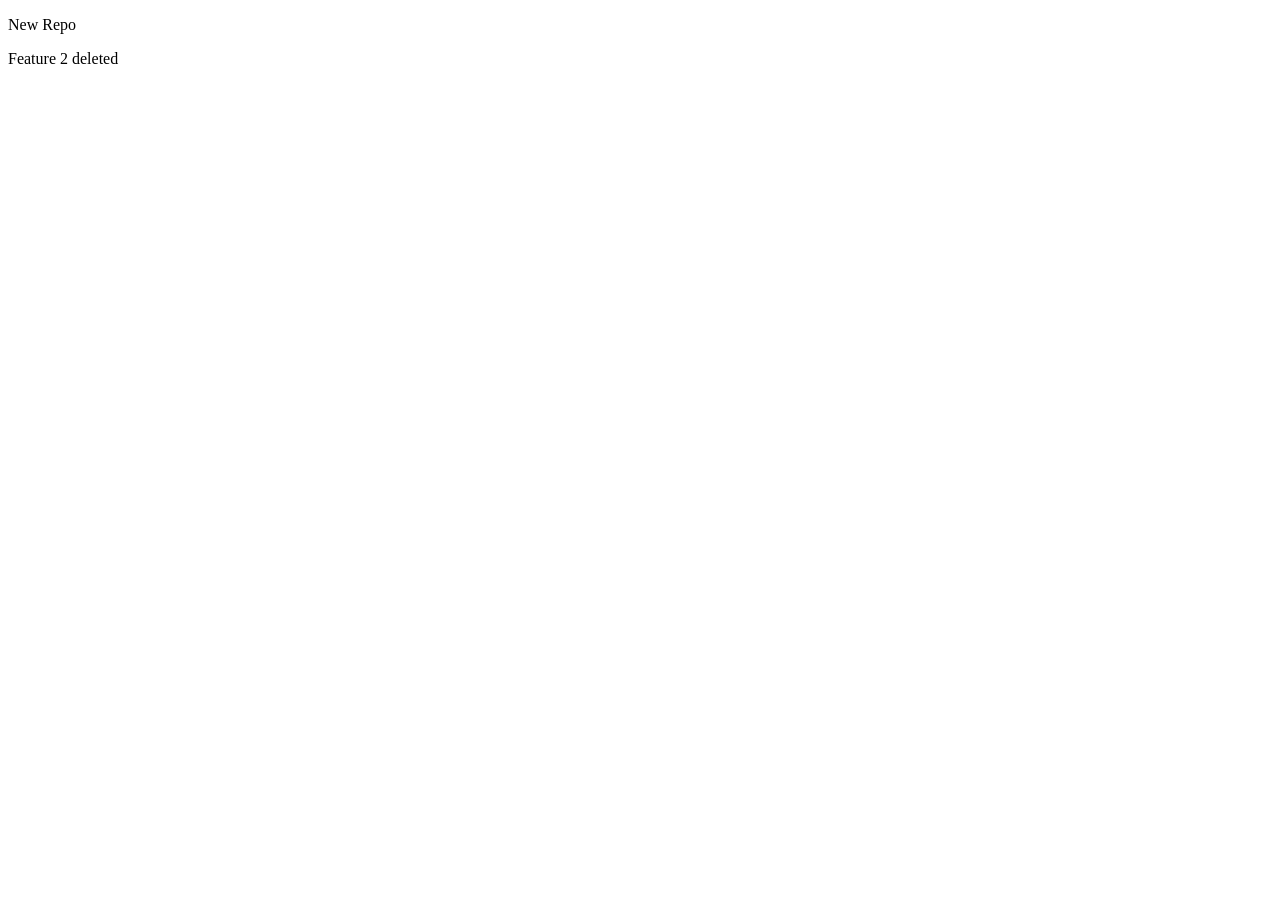
<file: index.html>
<!DOCTYPE html>
<html lang="en">
<head>
    <meta charset="UTF-8">
    <meta name="viewport" content="width=device-width, initial-scale=1.0">
    <title>Document</title>
</head>
<body>
    <p>New Repo</p>
    <p>Feature 2 deleted</p>
</body>
</html>
</file>
